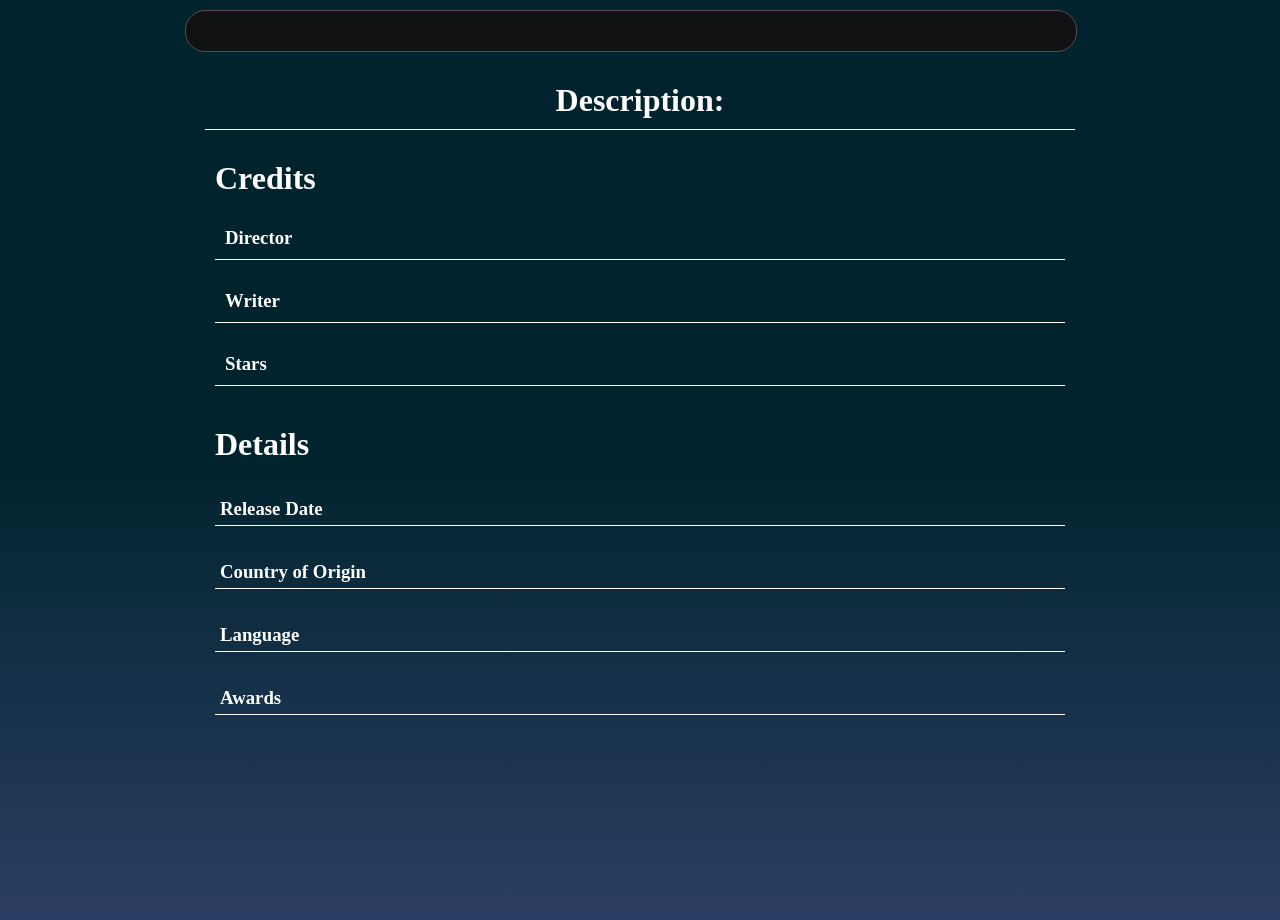
<file: details.html>
<!DOCTYPE html>
<html lang="en">
<head>
    <meta charset="UTF-8">
    <meta name="viewport" content="width=device-width, initial-scale=1.0">
    <meta
  name="description"
  content="Explore movie details including  stars, rating, description, country, and release date."
>
    <title></title>
    <link rel="stylesheet" href="style.css">
</head>
<body class="detailsBody">
    
    <main>
<div class="detailsCard">
    <div class="imgDetail"></div>
    <div class="inf"></div>
</div>


<section>
<div class="plotCon">
    <h2 class="plotHeading">Description:</h2>
</div>
</section>

<section>
    
<div class="otherInf">
    <h2 class="headingCredit">Credits</h2>
    <div class="director"><span class="heading">Director</span></div>
    <div class="writer"><span class="heading">Writer</span></div>
    <div class="actors"><span class="heading">Stars</span></div>

</div>
</section>

<section>
<div class="details">

    <h2 class="headingDetail">Details</h2>

    <div class="releaseDate"><span>Release Date</span></div>
    <div class="country"><span>Country of Origin</span></div>
     <div class="lang"><span>Language</span></div>
    <div class="award"><span>Awards</span></div>
   
</div>
</section>

</main>


<script src="details.js"></script>
</body>
</html>
</file>
<file: style.css>
*{
    padding: 0;
    margin: 0;
}

body{
    height: auto;
    width: 100%;

    }

.loadingCon {
    background-color: #101112;
    color: white;

    position: fixed;
    inset: 0;

    display: none;
    justify-content: center;
    align-items: center;
}

.loadingCon .mesg {
    font-size: 40px;
}

.emptyStateCon , .errorCon, .errorStateCon{
    display: none;
    flex-direction: column;
    justify-content: center;
    align-items: center;
        gap: 20px;
margin-top: 50px ;
}

.emptyStateCon img, .errorCon img,.errorStateCon img {
    height: auto;
    width: 350px;
    color: black;
}

.emptyStateMsg, .errorMsg, .errorStateMsg {
font-size: 25px;
text-align: center;
}

.navBar{
    display: flex;
    justify-content: space-evenly;
    align-items: center;
    background-color: rgb(41, 40, 40);
    color: white;
    padding: 10px;
}


.logo{
    height: 32px;
    width:65px;
}

.searchCon{
     display: flex;
    align-items: center;
    width: 450px;
    background-color: #fff;
    padding: 5px 10px;

    border-radius: 10px;
}

.searchInput{
    width: 100%;
    border: none;
    outline: none;
    font-size: 16px;
}


.searchBtn{
    border: none;
    background-color: #fff;
    padding: 5px;
    cursor: pointer;
    color: rgb(126, 123, 123);
    font-size: 16px;
}



.movieShow{
    background-color: #fff;
        display: flex;
            align-items: center;
    gap: 20px;
    flex-direction: column;
    padding: 10px;
}

.titleHeading{
    font-size: 25px;
    font-weight: 800;
}

.cardCon{
        display: flex;
    flex-direction: column;
    gap: 20px;
    border: 1px solid black;
    border-radius: 10px;
    width: 550px;
}

.Card{
display: flex;
    justify-content: flex-start;
    gap: 10px;


    border-bottom: 1px solid black;
    padding: 10px
}

.Title{
    font-size: 18px;
}
.moviePoster{
        height: 150px;
    width: 140px;
    border-radius: 10px;
}

.informationCon{
        display: flex;
    flex-direction: column;
    gap: 10px;
    margin-top: 10px;
    
}

.yearTypeCon{
        display: flex;
    gap: 20px;
 font-size: 14px;
     color: #726d6d;
}

.runtime{
    color: #726d6d;
}


.noPoster{
    height: 150px;
    width: 140px;
    border-radius: 10px;
    cursor: pointer;
}


 .moviePoster{
    cursor: pointer;
}



.detailsBody{
      min-height: 100vh;
      width: 100%;
  margin: 0;

  display: flex;
    align-items: center;
    flex-direction: column;

    padding: 10px 0;

background: linear-gradient( to bottom, #01232e 50%,  #2b3e63 100%);
}


.detailsCard{
    padding: 20px;
    width: 850px;
    height: auto;
    display: flex;
    gap: 50px;
    justify-content: space-around;
    border: 1px solid #594d4d;
    border-radius: 20px;
    background-color: #101112;
    }

.imgPoster{
    height: 380px;
    width: 380px;
    border-radius: 20px;
}


.inf{
    display: flex;
    align-items: center;
    flex-direction: column;
        gap: 30px;
}

.detailTitle{
                text-align: center;
        color: white;
}

.timeCon{
    display: flex;
    gap: 20px;
    font-size: 25px;
    color: white;
}

.detailRate, .detailGenre{
    font-size: 25px;
    color: white;
    text-align: center;

}

.plotCon{
margin: 20px;
padding: 10px;
border-bottom: 0.5px solid white;
height: auto;
width: 850px;

display: flex;
    flex-direction: column;
    align-items: center;
    gap: 10px;

}

.detailPlot{
font-size: 18px;
text-align: center;
color: #fff;
}

.plotHeading{
    color: #ffff;
    font-size: 32px;
}

.rateCon{
    display: flex;
    flex-direction: column;
    gap: 20px;
    }

.rateHeading{
    font-size: 20px;
 color: #fff;
    text-transform: uppercase
}    


.otherInf{
        display: flex;
    flex-direction: column;
    gap: 20px;
    width: 850px;
    
    margin: 20px;
padding: 10px;
}

.otherInf .heading{
    color: #fff;
    font-size: 18.77px;
    font-weight: 800;
     }

     
 .director, .writer, .actors{
    display: flex;
    align-items: center;
    gap: 20px;
    border-bottom: 0.5px solid white;
    padding: 10px;
 }


 .directorName, .writerName, .actorsName{
    color: #508edf;
    font-size: 18px;
 }

 .details{
          display: flex;
    flex-direction: column;
    gap: 30px;
    width: 850px;
    
    margin: 20px;
padding: 10px;

    color: white;
 }


 .headingDetail, .headingCredit {
        font-size: 32px;
        color: white;
 }

 .releaseDate, .country, .lang, .award{
    display: flex;
    align-items:center ;
    gap: 50px;
    border-bottom:  0.5px solid white;
    padding: 5px;
    
 }

  .releaseDate p, .country p, .lang p, .award p{
         color: #508edf;
    font-size: 18px;
  }

  .releaseDate span, .country span, .lang span, .award span{
         color: #508edf;
    font-size: 18.77px;
    color: white;
    font-weight: 800;
  }


  .detailNoposterCon{
    display: flex;
    flex-direction: column;
    align-items: center;
    gap: 50px;
    border: 1px solid white;
    padding: 10px;
    border-radius: 10px;
    height: 250px;
    width: 250px;
    background-color: white;
  }

  .detailNoposterIcon{
    font-size: 50px;
  }

  .detailNoposterText{
    font-size: 30px;
    color: black;
  }


.noPosterImage{
height: 350px;
    width: 380px;
border-radius: 20px;
  }

  .visually-hidden {
    position: absolute;
    width: 1px;
    height: 1px;
    padding: 0;
    margin: -1px;
    overflow: hidden;
    clip: rect(0, 0, 0, 0);
    white-space: nowrap;
    border: 0;
}

/* position: absolute → normal layout flow se hata deta hai
width: 1px; height: 1px → practically invisible size
overflow: hidden → content bahar nahi dikhega
clip → visible area ko effectively hide karta hai
margin: -1px → unwanted space avoid karta hai */



a:focus-visible {
  outline: 2px dotted;
  outline-offset: 3px;
  border-radius: 10px;
}
</file>
